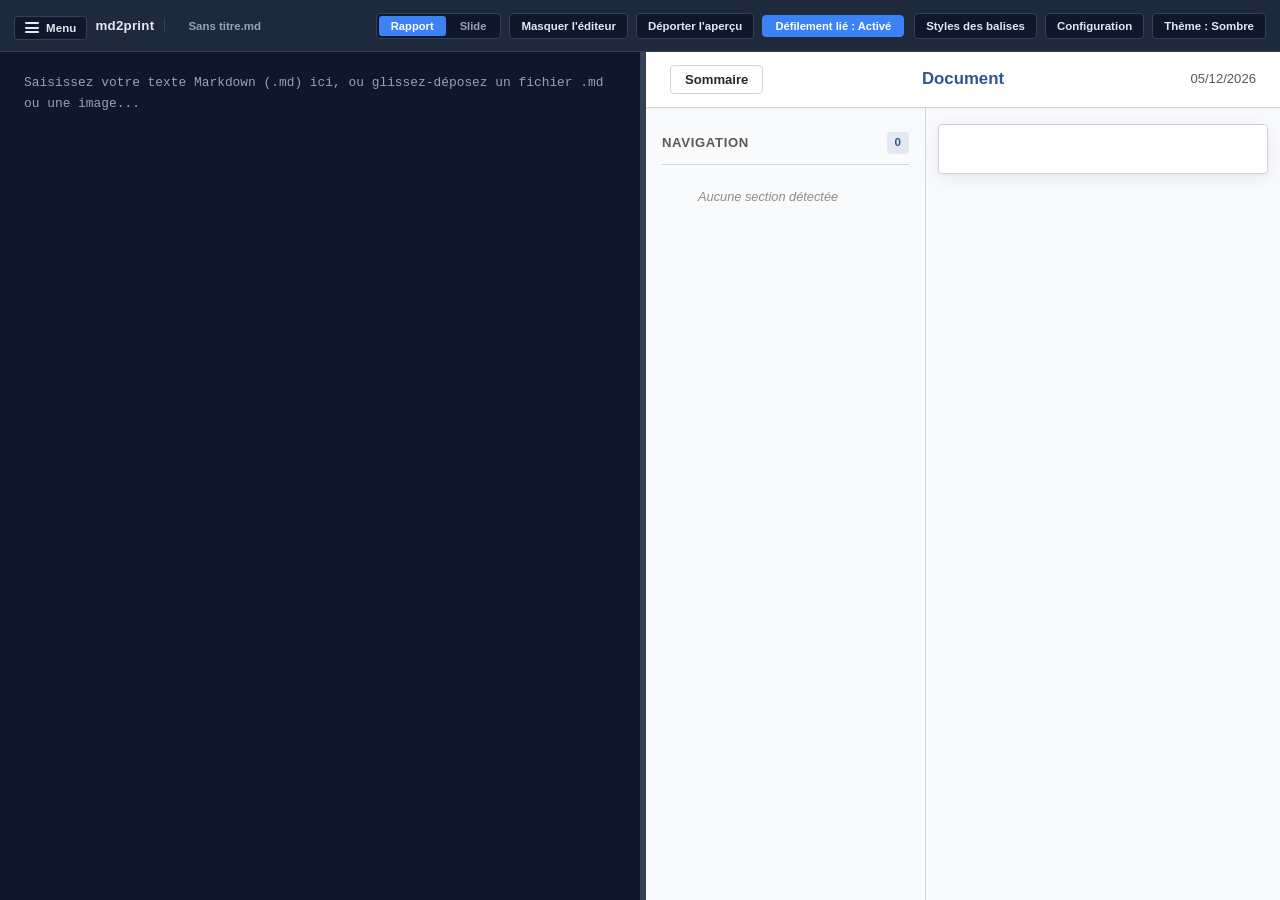
<file: index.html>
<!DOCTYPE html>
<html lang="fr" data-theme="dark">
<head>
  <meta charset="UTF-8">
  <meta name="viewport" content="width=device-width, initial-scale=1.0">
  <meta name="description" content="md2print — Éditeur Markdown et exportateur multi-formats (HTML autonome, DOCX, PPTX)">
  <title>md2print</title>
  <link rel="icon" href="favicon.ico" type="image/x-icon">
  <link rel="preconnect" href="https://fonts.googleapis.com">
  <link rel="preconnect" href="https://fonts.gstatic.com" crossorigin>
  <link href="https://fonts.googleapis.com/css2?family=Poppins:ital,wght@0,300;0,400;0,500;0,600;0,700;1,400;1,700&display=swap" rel="stylesheet">
  <link rel="stylesheet" href="css/styles.css">

  <!-- Bibliothèque Marked.js locale (Mermaid, Highlight.js, JSZip et docx sont chargés à la demande) -->
  <script defer fetchpriority="high" src="vendor/marked.min.js"></script>
</head>
<body>
  <div class="app-container">
    <!-- Barre de Menu Supérieure -->
    <header class="app-header">
      <!-- Zone Gauche : Menu Burger, Fichiers du dossier et Nom du fichier -->
      <div class="header-group header-left">
        <!-- Menu Burger -->
        <div class="dropdown burger-dropdown" id="dropdownBurger">
          <button type="button" class="btn burger-btn" id="btnToggleBurger" aria-label="Menu principal" title="Menu principal">
            <span class="burger-icon" aria-hidden="true">
              <span class="burger-line"></span>
              <span class="burger-line"></span>
              <span class="burger-line"></span>
            </span>
            <span class="burger-label">Menu</span>
          </button>
          <div class="dropdown-menu dropdown-menu-left burger-menu" id="burgerMenu">
            <button type="button" class="dropdown-item" id="btnNewFile">Nouveau</button>
            <button type="button" class="dropdown-item" id="btnOpenFile">Ouvrir fichier</button>
            <button type="button" class="dropdown-item" id="btnOpenFolder">Ouvrir dossier</button>
            <button type="button" class="dropdown-item" id="btnSaveFile">Sauvegarder</button>
            <div class="dropdown-divider"></div>
            <div class="dropdown-group-title">Exporter</div>
            <button type="button" class="dropdown-item dropdown-subitem" id="btnExportHtml">HTML (.html)</button>
            <button type="button" class="dropdown-item dropdown-subitem" id="btnExportDocx">Word (.docx)</button>
            <button type="button" class="dropdown-item dropdown-subitem" id="btnExportPptx">PowerPoint (.pptx)</button>
            <div class="dropdown-divider"></div>
            <button type="button" class="dropdown-item" id="btnResetConfig">Réinitialiser par défaut</button>
          </div>
        </div>

        <input type="file" id="fileInput" class="hidden-input" accept=".md,.markdown,.txt">
        <input type="file" id="folderInput" class="hidden-input" webkitdirectory multiple>

        <span class="app-brand">md2print</span>

        <select id="folderFileSelect" class="file-select" title="Fichiers Markdown du dossier" style="display: none;">
          <option value="">Aucun dossier chargé</option>
        </select>

        <span class="current-filename" id="currentFileName" title="Cliquer pour modifier le nom du fichier">Sans titre.md</span>
      </div>

      <!-- Zone Centrale : Sélecteur de Mode (Rapport / Slide), Masquage éditeur, Déport d'aperçu et Défilement synchronisé -->
      <div class="header-group header-center">
        <div class="view-switcher">
          <button type="button" class="view-btn active" data-view="report" id="btnViewReport">Rapport</button>
          <button type="button" class="view-btn" data-view="slide" id="btnViewSlide">Slide</button>
        </div>
        <button type="button" class="btn" id="btnToggleEditor" title="Masquer ou afficher l'éditeur Markdown (Raccourci : F9)">Masquer l'éditeur</button>
        <button type="button" class="btn" id="btnDetachPreview" aria-pressed="false" title="Déporter l'aperçu HTML dans une fenêtre externe indépendante">Déporter l'aperçu</button>
        <button type="button" class="btn" id="btnToggleSyncScroll" title="Activer ou désactiver le défilement lié entre l'éditeur et l'aperçu (Raccourci : F8)">Défilement lié : Activé</button>
      </div>

      <!-- Zone Droite : Configuration et Thème -->
      <div class="header-group header-right">
        <!-- Bouton direct d'accès à la page de paramétrage des styles -->
        <button type="button" class="btn" id="btnOpenStyleSettings" title="Personnaliser les polices, tailles et couleurs de chaque type de balise">Styles des balises</button>

        <!-- Menu déroulant Configuration -->
        <div class="dropdown" id="dropdownConfig">
          <button type="button" class="btn" id="btnToggleConfig">Configuration</button>
          <div class="dropdown-menu">
            <div class="dropdown-status" id="configStatusText">
              Modèle Word : par défaut<br>Modèle PPT : par défaut
            </div>
            <button type="button" class="dropdown-item" id="btnMenuOpenStyleSettings">Paramétrer les styles des balises</button>
            <button type="button" class="dropdown-item" id="btnLoadTemplateDocx">Charger modèle Word (.docx)</button>
            <button type="button" class="dropdown-item" id="btnLoadTemplatePptx">Charger modèle PowerPoint (.potx)</button>
            <button type="button" class="dropdown-item" id="btnLoadCustomCss">Charger CSS personnalisé (.css)</button>
            <button type="button" class="dropdown-item" id="btnResetConfigMenu">Réinitialiser par défaut</button>
          </div>
          <input type="file" id="templateDocxInput" class="hidden-input" accept=".docx,.dotx">
          <input type="file" id="templatePptxInput" class="hidden-input" accept=".potx">
          <input type="file" id="customCssInput" class="hidden-input" accept=".css">
        </div>

        <!-- Bouton de bascule de thème -->
        <button type="button" class="btn" id="btnToggleTheme">Thème : Sombre</button>
      </div>
    </header>

    <!-- Espace de Travail Split-View (Gauche : Éditeur / Droite : Aperçu) -->
    <main class="workspace" id="workspace">
      <section class="pane-editor" id="paneEditor">
        <div
          id="mdEditor"
          class="md-editor"
          contenteditable="true"
          role="textbox"
          aria-multiline="true"
          data-placeholder="Saisissez votre texte Markdown (.md) ici, ou glissez-déposez un fichier .md ou une image..."
          spellcheck="false"
        ></div>
      </section>

      <div class="pane-resizer" id="paneResizer" title="Glisser pour ajuster la largeur"></div>

      <section class="pane-preview" id="panePreview">
        <iframe id="previewIframe" class="preview-iframe" title="Aperçu du document formaté"></iframe>
      </section>
    </main>

    <!-- Page de Paramétrage des Styles de Balises (Hors-ligne, sans icône) -->
    <section class="style-config-page" id="pageStyleConfig" style="display: none;"></section>
  </div>

  <!-- Conteneur de Notifications Textuelles -->
  <div class="toast-container" id="toastContainer"></div>

  <!-- Contrôleur Principal ES6 -->
  <script type="module" src="js/app.js"></script>
</body>
</html>
</file>
<file: css/styles.css>
/**
 * styles.css — Feuille de style principale de l'application SPA md2print
 * Thèmes : Sombre (Bleu foncé et gris, par défaut) et Clair (Sépia)
 * Politique : Zéro émoji, zéro icône décorative, CSS simple et maintenable.
 */

:root,
[data-theme="dark"] {
  --bg-primary: #0f172a;
  --bg-secondary: #1e293b;
  --bg-elevated: #263349;
  --bg-hover: #334155;
  --border-color: #334155;
  --text-primary: #e2e8f0;
  --text-secondary: #94a3b8;
  --accent-color: #3b82f6;
  --accent-hover: #2563eb;
  --accent-text: #ffffff;
  --danger-color: #ef4444;
  --success-color: #10b981;
  --mermaid-editor-fg: #5eead4;
  --mermaid-editor-fence: #2dd4bf;
  --mermaid-editor-bg: rgba(45, 212, 191, 0.09);
  --mermaid-editor-border: #14b8a6;
  --html-cartouche-color: #f59e0b;
  --html-editor-fg: #fcd34d;
  --header-height: 52px;
  --font-sans: -apple-system, BlinkMacSystemFont, "Segoe UI", Roboto, Helvetica, Arial, sans-serif;
  --font-mono: Consolas, "JetBrains Mono", "Courier New", monospace;
  --radius-sm: 4px;
  --radius-md: 6px;
}

[data-theme="sepia"] {
  --bg-primary: #f4ecd8;
  --bg-secondary: #e8dec5;
  --bg-elevated: #efe6d0;
  --bg-hover: #dccfb2;
  --border-color: #cbbba0;
  --text-primary: #2c241b;
  --text-secondary: #6e5d4f;
  --accent-color: #8c5a2b;
  --accent-hover: #6e451f;
  --accent-text: #ffffff;
  --danger-color: #b91c1c;
  --success-color: #15803d;
  --mermaid-editor-fg: #0f766e;
  --mermaid-editor-fence: #0d9488;
  --mermaid-editor-bg: rgba(13, 148, 136, 0.11);
  --mermaid-editor-border: #0d9488;
  --html-cartouche-color: #d97706;
  --html-editor-fg: #92400e;
}

*,
*::before,
*::after {
  box-sizing: border-box;
  margin: 0;
  padding: 0;
}

html,
body {
  height: 100%;
  width: 100%;
  overflow: hidden;
  font-family: var(--font-sans);
  font-size: 14px;
  background-color: var(--bg-primary);
  color: var(--text-primary);
  -webkit-font-smoothing: antialiased;
}

.app-container {
  display: flex;
  flex-direction: column;
  height: 100vh;
  width: 100vw;
}

/* === Barre de Menu Supérieure === */
.app-header {
  height: var(--header-height);
  min-height: var(--header-height);
  background-color: var(--bg-secondary);
  border-bottom: 1px solid var(--border-color);
  display: flex;
  align-items: center;
  justify-content: space-between;
  padding: 0 14px;
  gap: 12px;
  z-index: 200;
}

.header-group {
  display: flex;
  align-items: center;
  gap: 8px;
}

.header-left {
  flex: 1;
  min-width: 0;
  overflow: visible;
}

.header-center {
  flex-shrink: 0;
}

.header-right {
  flex: 1;
  justify-content: flex-end;
  min-width: 0;
}

.app-brand {
  font-weight: 700;
  font-size: 0.95rem;
  letter-spacing: 0.02em;
  color: var(--text-primary);
  margin-right: 6px;
  padding-right: 10px;
  border-right: 1px solid var(--border-color);
  white-space: nowrap;
}

/* === Boutons & Contrôles du Menu === */
.btn {
  display: inline-flex;
  align-items: center;
  justify-content: center;
  padding: 6px 11px;
  font-family: inherit;
  font-size: 0.82rem;
  font-weight: 600;
  color: var(--text-primary);
  background-color: var(--bg-primary);
  border: 1px solid var(--border-color);
  border-radius: var(--radius-sm);
  cursor: pointer;
  white-space: nowrap;
  transition: background-color 0.15s ease, border-color 0.15s ease, color 0.15s ease;
}

.btn:hover:not(:disabled) {
  background-color: var(--bg-hover);
}

.btn:focus-visible {
  outline: 2px solid var(--accent-color);
  outline-offset: 1px;
}

.btn:disabled {
  opacity: 0.5;
  cursor: not-allowed;
}

.btn-primary {
  background-color: var(--accent-color);
  border-color: var(--accent-color);
  color: var(--accent-text);
}

.btn-primary:hover:not(:disabled) {
  background-color: var(--accent-hover);
  border-color: var(--accent-hover);
}

/* === Liste déroulante des fichiers du dossier === */
.file-select {
  height: 30px;
  max-width: 190px;
  padding: 0 8px;
  font-family: inherit;
  font-size: 0.82rem;
  color: var(--text-primary);
  background-color: var(--bg-primary);
  border: 1px solid var(--border-color);
  border-radius: var(--radius-sm);
  cursor: pointer;
}

.file-select:focus-visible {
  outline: 2px solid var(--accent-color);
}

/* === Affichage et renommage interactif du nom de fichier === */
.current-filename {
  font-size: 0.82rem;
  font-weight: 600;
  color: var(--text-secondary);
  padding: 3px 8px;
  border-radius: var(--radius-sm);
  white-space: nowrap;
  overflow: hidden;
  text-overflow: ellipsis;
  max-width: 240px;
  cursor: pointer;
  border: 1px solid transparent;
  transition: color 0.15s ease, background-color 0.15s ease, border-color 0.15s ease;
}

.current-filename:hover {
  color: var(--text-primary);
  background-color: var(--bg-hover);
  border-color: var(--border-color);
}

.current-filename.is-dirty {
  color: var(--text-primary);
}

/* === Sélecteur de Vue (Rapport / Slide) === */
.view-switcher {
  display: inline-flex;
  background-color: var(--bg-primary);
  border: 1px solid var(--border-color);
  border-radius: var(--radius-sm);
  padding: 2px;
  gap: 2px;
}

.view-btn {
  padding: 4px 12px;
  font-family: inherit;
  font-size: 0.8rem;
  font-weight: 600;
  color: var(--text-secondary);
  background: transparent;
  border: none;
  border-radius: 3px;
  cursor: pointer;
  transition: background-color 0.15s ease, color 0.15s ease;
}

.view-btn:hover {
  color: var(--text-primary);
}

.view-btn.active {
  background-color: var(--accent-color);
  color: var(--accent-text);
}

#btnToggleSyncScroll {
  font-size: 0.8rem;
  padding: 4px 12px;
  cursor: pointer;
  transition: background-color 0.15s ease, border-color 0.15s ease, opacity 0.15s ease;
}

#btnToggleSyncScroll.btn-inactive {
  opacity: 0.7;
  color: var(--text-secondary);
  border-style: dashed;
}

/* === Menus Déroulants (Burger, Configuration, Exporter) === */
.dropdown {
  position: relative;
  display: inline-block;
}

/* Menu Burger supérieur */
.burger-btn {
  display: inline-flex;
  align-items: center;
  gap: 7px;
  font-weight: 600;
  padding: 5px 10px;
}

.burger-icon {
  display: inline-flex;
  flex-direction: column;
  justify-content: space-between;
  width: 14px;
  height: 11px;
}

.burger-line {
  display: block;
  width: 100%;
  height: 2px;
  background-color: currentColor;
  border-radius: 1px;
}

.burger-label {
  font-size: 0.82rem;
  letter-spacing: 0.01em;
}

.dropdown-menu {
  position: absolute;
  top: calc(100% + 6px);
  right: 0;
  min-width: 230px;
  background-color: var(--bg-secondary);
  border: 1px solid var(--border-color);
  border-radius: var(--radius-md);
  padding: 6px;
  display: none;
  flex-direction: column;
  gap: 2px;
  z-index: 500;
  box-shadow: 0 8px 20px rgba(0, 0, 0, 0.25);
}

.dropdown-menu-left {
  left: 0;
  right: auto;
}

.dropdown-divider {
  height: 1px;
  background-color: var(--border-color);
  margin: 5px 0;
}

.dropdown-group-title {
  padding: 5px 10px 2px 10px;
  font-size: 0.72rem;
  font-weight: 700;
  text-transform: uppercase;
  letter-spacing: 0.05em;
  color: var(--text-secondary);
}

.dropdown-subitem {
  padding-left: 18px;
}

.dropdown.open .dropdown-menu {
  display: flex;
}

.dropdown-status {
  padding: 6px 10px;
  font-size: 0.75rem;
  color: var(--text-secondary);
  border-bottom: 1px solid var(--border-color);
  margin-bottom: 4px;
  line-height: 1.4;
}

.dropdown-item {
  width: 100%;
  text-align: left;
  padding: 7px 10px;
  font-family: inherit;
  font-size: 0.82rem;
  font-weight: 500;
  color: var(--text-primary);
  background: transparent;
  border: none;
  border-radius: var(--radius-sm);
  cursor: pointer;
  transition: background-color 0.15s ease;
}

.dropdown-item:hover {
  background-color: var(--bg-hover);
}

.hidden-input {
  display: none;
}

/* === Espace de Travail Principal (Split-View 50/50) === */
.workspace {
  display: flex;
  flex: 1;
  width: 100%;
  height: calc(100vh - var(--header-height));
  overflow: hidden;
  position: relative;
}


/* Masquage de l'éditeur Markdown (partie non WYSIWYG) */
.pane-editor.is-hidden {
  display: none !important;
}

.pane-resizer.is-hidden {
  display: none !important;
}

/* Aperçu HTML déporté dans une fenêtre indépendante : l'éditeur prend toute la largeur */
.workspace.is-preview-detached .pane-resizer,
.workspace.is-preview-detached .pane-preview {
  display: none;
}

.workspace.is-preview-detached .pane-editor {
  width: 100%;
  max-width: 100%;
  flex: 1 1 100%;
}

.btn-active {
  background-color: var(--accent-color) !important;
  border-color: var(--accent-color) !important;
  color: var(--accent-text) !important;
}

/* Animation flash d'atterrissage sur le titre dans l'éditeur */
@keyframes headingFlash {
  0% {
    background-color: rgba(59, 130, 246, 0.35);
  }
  100% {
    background-color: transparent;
  }
}

.heading-jump-highlight {
  animation: headingFlash 1.2s ease-out;
  border-radius: var(--radius-sm);
}

.pane-editor {
  width: var(--editor-width, 50%);
  min-width: 20%;
  max-width: 80%;
  height: 100%;
  display: flex;
  flex-direction: column;
  background-color: var(--bg-primary);
  position: relative;
  overflow: hidden;
}

.md-editor {
  flex: 1;
  width: 100%;
  height: 100%;
  border: none;
  outline: none;
  padding: 20px 24px;
  font-family: var(--font-mono);
  font-size: 0.92rem;
  line-height: 1.65;
  color: var(--text-primary);
  background-color: var(--bg-primary);
  overflow-y: auto;
  overflow-x: auto;
  white-space: break-spaces;
  word-break: break-word;
  tab-size: 4;
  -moz-tab-size: 4;
}

.md-editor:empty::before {
  content: attr(data-placeholder);
  color: var(--text-secondary);
  pointer-events: none;
}

.md-editor.drag-active {
  outline: 2px dashed var(--accent-color);
  outline-offset: -6px;
  background-color: var(--bg-elevated);
}

/* === Objet Graphique Cartouche [image] (Hauteur 2 lignes) === */
.image-cartouche {
  display: inline-flex;
  align-items: center;
  justify-content: center;
  height: calc(2 * 1.65em);
  min-width: 110px;
  padding: 0 18px;
  margin: 4px 2px;
  background-color: var(--bg-secondary);
  border: 1px solid var(--border-color);
  border-left: 4px solid var(--accent-color);
  border-radius: var(--radius-sm);
  color: var(--text-primary);
  font-family: var(--font-sans);
  font-size: 0.85rem;
  font-weight: 700;
  letter-spacing: 0.03em;
  vertical-align: middle;
  user-select: none;
  -webkit-user-select: none;
  cursor: grab;
  transition: background-color 0.15s ease, border-color 0.15s ease, box-shadow 0.15s ease, opacity 0.15s ease;
}

.image-cartouche:hover {
  background-color: var(--bg-hover);
  border-color: var(--accent-color);
}

.image-cartouche:active {
  cursor: grabbing;
}

.image-cartouche.is-dragging {
  opacity: 0.45;
  outline: 2px dashed var(--accent-color);
  outline-offset: 2px;
}

.image-cartouche.is-selected {
  background-color: var(--accent-color);
  border-color: var(--accent-hover);
  color: var(--accent-text);
  box-shadow: 0 0 0 2px var(--accent-color);
}

/* === Objet Graphique Cartouche [mermaid] (Pliable / Dépliable) === */
.mermaid-cartouche {
  background-color: var(--bg-secondary);
  border: 1px solid var(--border-color);
  border-left: 4px solid var(--success-color);
  border-radius: var(--radius-sm);
  color: var(--text-primary);
  font-family: var(--font-sans);
  font-size: 0.85rem;
  font-weight: 700;
  vertical-align: middle;
  transition: background-color 0.15s ease, border-color 0.15s ease, box-shadow 0.15s ease, opacity 0.15s ease;
}

.mermaid-cartouche.is-collapsed {
  display: inline-flex;
  align-items: center;
  justify-content: center;
  height: calc(2 * 1.65em);
  min-width: 130px;
  padding: 0 14px;
  margin: 4px 2px;
  cursor: grab;
  user-select: none;
  -webkit-user-select: none;
}

.mermaid-cartouche.is-collapsed:active {
  cursor: grabbing;
}

.mermaid-cartouche.is-expanded {
  display: flex;
  flex-direction: column;
  align-items: stretch;
  width: calc(100% - 8px);
  max-width: 820px;
  padding: 10px 14px 14px;
  margin: 8px 0;
  cursor: default;
  user-select: text;
  -webkit-user-select: text;
}

.mermaid-cartouche:hover {
  background-color: var(--bg-hover);
  border-color: var(--success-color);
}

.mermaid-cartouche.is-dragging {
  opacity: 0.45;
  outline: 2px dashed var(--success-color);
  outline-offset: 2px;
}

.mermaid-cartouche.is-selected {
  border-color: var(--success-color);
  box-shadow: 0 0 0 2px var(--success-color);
}

.mermaid-cartouche-header {
  display: flex;
  align-items: center;
  justify-content: space-between;
  gap: 10px;
  cursor: grab;
  user-select: none;
  -webkit-user-select: none;
  width: 100%;
}

.mermaid-cartouche-header:active {
  cursor: grabbing;
}

.mermaid-cartouche-label {
  color: var(--success-color);
  font-weight: 700;
  letter-spacing: 0.04em;
}

.mermaid-cartouche-toggle {
  background: transparent;
  border: none;
  color: var(--text-secondary);
  font-size: 0.8rem;
  line-height: 1;
  padding: 4px 6px;
  border-radius: 3px;
  cursor: pointer;
  display: inline-flex;
  align-items: center;
  justify-content: center;
  transition: background 0.15s ease, color 0.15s ease;
}

.mermaid-cartouche-toggle:hover {
  background-color: rgba(255, 255, 255, 0.1);
  color: var(--text-primary);
}

.mermaid-cartouche-body {
  display: none;
  width: 100%;
  margin-top: 10px;
}

.mermaid-cartouche.is-expanded .mermaid-cartouche-body {
  display: block;
}

.mermaid-code-textarea {
  width: 100%;
  box-sizing: border-box;
  min-height: 120px;
  max-height: 500px;
  padding: 10px 12px;
  font-family: var(--font-mono);
  font-size: 0.88rem;
  line-height: 1.5;
  color: var(--mermaid-editor-fg);
  background-color: var(--bg-primary);
  border: 1px solid var(--border-color);
  border-radius: var(--radius-sm);
  outline: none;
  resize: vertical;
  tab-size: 4;
  white-space: pre;
  overflow-x: auto;
  user-select: text;
  -webkit-user-select: text;
}

.mermaid-code-textarea:focus {
  border-color: var(--success-color);
  box-shadow: 0 0 0 1px var(--success-color);
}

/* === Objet Graphique Cartouche [html] (Pliable / Dépliable / Déplaçable) === */
.html-cartouche {
  background-color: var(--bg-secondary);
  border: 1px solid var(--border-color);
  border-left: 4px solid var(--html-cartouche-color);
  border-radius: var(--radius-sm);
  color: var(--text-primary);
  font-family: var(--font-sans);
  font-size: 0.85rem;
  font-weight: 700;
  vertical-align: middle;
  transition: background-color 0.15s ease, border-color 0.15s ease, box-shadow 0.15s ease, opacity 0.15s ease;
}

.html-cartouche.is-collapsed {
  display: inline-flex;
  align-items: center;
  justify-content: center;
  height: calc(2 * 1.65em);
  min-width: 110px;
  padding: 0 14px;
  margin: 4px 2px;
  cursor: grab;
  user-select: none;
  -webkit-user-select: none;
}

.html-cartouche.is-collapsed:active {
  cursor: grabbing;
}

.html-cartouche.is-expanded {
  display: flex;
  flex-direction: column;
  align-items: stretch;
  width: calc(100% - 8px);
  max-width: 820px;
  padding: 10px 14px 14px;
  margin: 8px 0;
  cursor: default;
  user-select: text;
  -webkit-user-select: text;
}

.html-cartouche:hover {
  background-color: var(--bg-hover);
  border-color: var(--html-cartouche-color);
}

.html-cartouche.is-dragging {
  opacity: 0.45;
  outline: 2px dashed var(--html-cartouche-color);
  outline-offset: 2px;
}

.html-cartouche.is-selected {
  border-color: var(--html-cartouche-color);
  box-shadow: 0 0 0 2px var(--html-cartouche-color);
}

.html-cartouche-header {
  display: flex;
  align-items: center;
  justify-content: space-between;
  gap: 10px;
  cursor: grab;
  user-select: none;
  -webkit-user-select: none;
  width: 100%;
}

.html-cartouche-header:active {
  cursor: grabbing;
}

.html-cartouche-label {
  color: var(--html-cartouche-color);
  font-weight: 700;
  letter-spacing: 0.04em;
}

.html-cartouche-toggle {
  background: transparent;
  border: none;
  color: var(--text-secondary);
  font-size: 0.8rem;
  line-height: 1;
  padding: 4px 6px;
  border-radius: 3px;
  cursor: pointer;
  display: inline-flex;
  align-items: center;
  justify-content: center;
  transition: background 0.15s ease, color 0.15s ease;
}

.html-cartouche-toggle:hover {
  background-color: rgba(255, 255, 255, 0.1);
  color: var(--text-primary);
}

.html-cartouche-body {
  display: none;
  width: 100%;
  margin-top: 10px;
}

.html-cartouche.is-expanded .html-cartouche-body {
  display: block;
}

.html-code-textarea {
  width: 100%;
  box-sizing: border-box;
  min-height: 120px;
  max-height: 500px;
  padding: 10px 12px;
  font-family: var(--font-mono);
  font-size: 0.88rem;
  line-height: 1.5;
  color: var(--html-editor-fg);
  background-color: var(--bg-primary);
  border: 1px solid var(--border-color);
  border-radius: var(--radius-sm);
  outline: none;
  resize: vertical;
  tab-size: 2;
  white-space: pre;
  overflow-x: auto;
  user-select: text;
  -webkit-user-select: text;
}

.html-code-textarea:focus {
  border-color: var(--html-cartouche-color);
  box-shadow: 0 0 0 1px var(--html-cartouche-color);
}

/* === Formatage des Balises Titres (# à #####) dans l'Éditeur Markdown === */
.md-heading-line {
  font-weight: 700;
  color: var(--text-primary);
}

.md-h1 {
  font-size: 1.75rem;
  line-height: 1.35;
}

.md-h2 {
  font-size: 1.45rem;
  line-height: 1.4;
}

.md-h3 {
  font-size: 1.25rem;
  line-height: 1.45;
}

.md-h4 {
  font-size: 1.1rem;
  line-height: 1.5;
}

.md-h5 {
  font-size: 1rem;
  line-height: 1.55;
}

/* === Formatage Inline (Gras, Souligné, Italique, Barré, Code, Liens) dans l'Éditeur Markdown === */
.md-bold {
  font-weight: 700;
}

.md-underline {
  text-decoration: underline;
  text-underline-offset: 2px;
}

.md-italic {
  font-style: italic;
}

.md-strike {
  text-decoration: line-through;
  color: var(--text-secondary);
}

.md-inline-code {
  background-color: var(--bg-secondary);
  color: var(--accent-color);
  border-radius: 3px;
  box-shadow: inset 0 0 0 1px var(--border-color);
}

.md-link-bracket {
  color: var(--text-secondary);
}

.md-link-label {
  color: var(--accent-color);
  font-weight: 600;
  text-decoration: underline;
  text-underline-offset: 2px;
}

.md-link-url {
  color: var(--text-secondary);
  opacity: 0.85;
}

/* === Formatage des Blocs de Code (``` ... ```), Schémas Mermaid (```mermaid), Citations (> ...) et Séparateurs (---) === */
.md-codeblock-fence {
  background-color: var(--bg-secondary);
  color: var(--accent-color);
  font-weight: 700;
  border-left: 3px solid var(--accent-color);
  padding-left: 1ch;
  padding-right: 1ch;
}

.md-codeblock-line {
  background-color: var(--bg-secondary);
  color: var(--text-primary);
  border-left: 3px solid var(--accent-color);
  padding-left: 1ch;
  padding-right: 1ch;
}

.md-mermaid-fence {
  background-color: var(--mermaid-editor-bg);
  color: var(--mermaid-editor-fence);
  font-weight: 700;
  border-left: 3px solid var(--mermaid-editor-border);
  padding-left: 1ch;
  padding-right: 1ch;
}

.md-mermaid-line {
  background-color: var(--mermaid-editor-bg);
  color: var(--mermaid-editor-fg);
  border-left: 3px solid var(--mermaid-editor-border);
  padding-left: 1ch;
  padding-right: 1ch;
}

.md-quote-line {
  border-left: 3px solid var(--accent-color);
  color: var(--text-secondary);
  font-style: italic;
  -webkit-box-decoration-break: clone;
  box-decoration-break: clone;
}

/* === Formatage des Alertes / Callouts (> [!NOTE], > [!TIP], etc.) dans l'Éditeur === */
.md-quote-line.md-callout-header {
  font-weight: 700;
  letter-spacing: 0.04em;
}

.md-quote-line.md-callout-note,
.md-quote-line.md-callout-info {
  border-left-color: #38bdf8;
  color: #7dd3fc;
}

.md-quote-line.md-callout-tip,
.md-quote-line.md-callout-astuce,
.md-quote-line.md-callout-success {
  border-left-color: #4ade80;
  color: #86efac;
}

.md-quote-line.md-callout-important {
  border-left-color: #a78bfa;
  color: #c4b5fd;
}

.md-quote-line.md-callout-warning,
.md-quote-line.md-callout-avertissement,
.md-quote-line.md-callout-warn {
  border-left-color: #fbbf24;
  color: #fde68a;
}

.md-quote-line.md-callout-danger,
.md-quote-line.md-callout-caution,
.md-quote-line.md-callout-attention,
.md-quote-line.md-callout-critique {
  border-left-color: #f87171;
  color: #fca5a5;
}

/* Thème Sépia pour les Callouts dans l'Éditeur */
[data-theme="sepia"] .md-quote-line.md-callout-note,
[data-theme="sepia"] .md-quote-line.md-callout-info {
  border-left-color: #0284c7;
  color: #0369a1;
}

[data-theme="sepia"] .md-quote-line.md-callout-tip,
[data-theme="sepia"] .md-quote-line.md-callout-astuce,
[data-theme="sepia"] .md-quote-line.md-callout-success {
  border-left-color: #16a34a;
  color: #15803d;
}

[data-theme="sepia"] .md-quote-line.md-callout-important {
  border-left-color: #7c3aed;
  color: #6d28d9;
}

[data-theme="sepia"] .md-quote-line.md-callout-warning,
[data-theme="sepia"] .md-quote-line.md-callout-avertissement,
[data-theme="sepia"] .md-quote-line.md-callout-warn {
  border-left-color: #d97706;
  color: #b45309;
}

[data-theme="sepia"] .md-quote-line.md-callout-danger,
[data-theme="sepia"] .md-quote-line.md-callout-caution,
[data-theme="sepia"] .md-quote-line.md-callout-attention,
[data-theme="sepia"] .md-quote-line.md-callout-critique {
  border-left-color: #dc2626;
  color: #b91c1c;
}

/* === Formatage des Badges Inline ([badge:type:texte]) dans l'Éditeur === */
.md-badge {
  display: inline;
  font-weight: 600;
  padding: 0 4px;
  border-radius: 4px;
  border: 1px solid var(--border-color);
  background: var(--bg-secondary);
}

.md-badge-info,
.md-badge-note {
  border-color: rgba(56, 189, 248, 0.45);
  background: rgba(56, 189, 248, 0.12);
  color: #7dd3fc;
}

.md-badge-success,
.md-badge-tip,
.md-badge-astuce {
  border-color: rgba(74, 222, 128, 0.45);
  background: rgba(74, 222, 128, 0.12);
  color: #86efac;
}

.md-badge-warning,
.md-badge-warn,
.md-badge-avertissement {
  border-color: rgba(251, 191, 36, 0.45);
  background: rgba(251, 191, 36, 0.14);
  color: #fde68a;
}

.md-badge-danger,
.md-badge-caution,
.md-badge-attention {
  border-color: rgba(248, 113, 113, 0.45);
  background: rgba(248, 113, 113, 0.12);
  color: #fca5a5;
}

.md-badge-important {
  border-color: rgba(167, 139, 250, 0.45);
  background: rgba(167, 139, 250, 0.12);
  color: #c4b5fd;
}

.md-badge-neutral {
  border-color: var(--border-color);
  background: var(--bg-secondary);
  color: var(--text-secondary);
}

/* Thème Sépia pour les Badges */
[data-theme="sepia"] .md-badge-info,
[data-theme="sepia"] .md-badge-note {
  border-color: rgba(2, 132, 199, 0.4);
  background: rgba(2, 132, 199, 0.1);
  color: #0369a1;
}

[data-theme="sepia"] .md-badge-success,
[data-theme="sepia"] .md-badge-tip,
[data-theme="sepia"] .md-badge-astuce {
  border-color: rgba(22, 163, 74, 0.4);
  background: rgba(22, 163, 74, 0.1);
  color: #15803d;
}

[data-theme="sepia"] .md-badge-warning,
[data-theme="sepia"] .md-badge-warn,
[data-theme="sepia"] .md-badge-avertissement {
  border-color: rgba(217, 119, 6, 0.45);
  background: rgba(217, 119, 6, 0.12);
  color: #b45309;
}

[data-theme="sepia"] .md-badge-danger,
[data-theme="sepia"] .md-badge-caution,
[data-theme="sepia"] .md-badge-attention {
  border-color: rgba(220, 38, 38, 0.4);
  background: rgba(220, 38, 38, 0.1);
  color: #b91c1c;
}

[data-theme="sepia"] .md-badge-important {
  border-color: rgba(124, 58, 237, 0.4);
  background: rgba(124, 58, 237, 0.1);
  color: #6d28d9;
}

/* === Formatage des Cartouches Métriques / Chiffres ([chiffre:valeur:libellé]) dans l'Éditeur === */
.md-metric {
  display: inline;
  font-weight: 700;
  padding: 0 5px;
  border-radius: 4px;
  border: 1px solid var(--border-color);
  background: var(--bg-secondary);
  color: var(--accent-color);
}

.md-metric.metric-card-success {
  border-color: rgba(74, 222, 128, 0.45);
  background: rgba(74, 222, 128, 0.12);
  color: #86efac;
}

.md-metric.metric-card-danger {
  border-color: rgba(248, 113, 113, 0.45);
  background: rgba(248, 113, 113, 0.12);
  color: #fca5a5;
}

.md-metric.metric-card-warning {
  border-color: rgba(251, 191, 36, 0.45);
  background: rgba(251, 191, 36, 0.14);
  color: #fde68a;
}

.md-metric.metric-card-important {
  border-color: rgba(167, 139, 250, 0.45);
  background: rgba(167, 139, 250, 0.12);
  color: #c4b5fd;
}

.md-metric.metric-card-info,
.md-metric.metric-card-default {
  border-color: rgba(56, 189, 248, 0.45);
  background: rgba(56, 189, 248, 0.12);
  color: #7dd3fc;
}

/* Thème Sépia pour les métriques dans l'éditeur */
[data-theme="sepia"] .md-metric {
  background: var(--bg-secondary);
  color: var(--accent-color);
}

[data-theme="sepia"] .md-metric.metric-card-success {
  border-color: rgba(22, 163, 74, 0.4);
  background: rgba(22, 163, 74, 0.1);
  color: #15803d;
}

[data-theme="sepia"] .md-metric.metric-card-danger {
  border-color: rgba(220, 38, 38, 0.4);
  background: rgba(220, 38, 38, 0.1);
  color: #b91c1c;
}

[data-theme="sepia"] .md-metric.metric-card-warning {
  border-color: rgba(217, 119, 6, 0.45);
  background: rgba(217, 119, 6, 0.12);
  color: #b45309;
}

[data-theme="sepia"] .md-metric.metric-card-important {
  border-color: rgba(124, 58, 237, 0.4);
  background: rgba(124, 58, 237, 0.1);
  color: #6d28d9;
}

[data-theme="sepia"] .md-metric.metric-card-info,
[data-theme="sepia"] .md-metric.metric-card-default {
  border-color: rgba(2, 132, 199, 0.4);
  background: rgba(2, 132, 199, 0.1);
  color: #0369a1;
}

.md-hr-line {
  display: inline-block;
  width: 100%;
  color: var(--accent-color);
  font-weight: 700;
  border-bottom: 2px solid var(--border-color);
  line-height: 1.25;
}

/* === Formatage des Listes (- *, 1.) et Listes de Tâches (- [ ], - [x]) === */
.md-list-line {
  padding-left: 5ch;
  -webkit-box-decoration-break: clone;
  box-decoration-break: clone;
}

.md-task-box {
  font-weight: 700;
  color: var(--accent-color);
  background-color: var(--bg-secondary);
  border-radius: 3px;
  box-shadow: inset 0 0 0 1px var(--border-color);
}

.md-task-checked .md-task-box {
  color: var(--success-color);
}

.md-task-checked .md-task-text {
  text-decoration: line-through;
  color: var(--text-secondary);
}

/* === Alignement Visuel Automatique des Colonnes de Tableaux dans l'Éditeur Markdown === */
.md-table-line {
  white-space: pre;
}

.md-table-prefix {
  display: inline-block;
  vertical-align: top;
}

.md-table-cell {
  display: inline-block;
  vertical-align: top;
  max-width: 60ch;
  white-space: break-spaces;
  overflow-wrap: break-word;
  word-break: break-word;
}

.md-table-pipe {
  display: inline-block;
  vertical-align: top;
  color: var(--accent-color);
  font-weight: 700;
}

/* === Barre Centrale de Redimensionnement === */
.pane-resizer {
  width: 6px;
  min-width: 6px;
  height: 100%;
  background-color: var(--border-color);
  cursor: col-resize;
  transition: background-color 0.15s ease;
  z-index: 50;
}

.pane-resizer:hover,
.pane-resizer.is-resizing {
  background-color: var(--accent-color);
}

/* === Moitié Droite : Aperçu Iframe === */
.pane-preview {
  flex: 1;
  min-width: 20%;
  height: 100%;
  display: flex;
  flex-direction: column;
  background-color: #ffffff;
}

.preview-iframe {
  width: 100%;
  height: 100%;
  border: none;
  background-color: #ffffff;
}

body.resizing-active .preview-iframe,
body.resizing-active .style-settings-iframe {
  pointer-events: none;
}

/* === Notifications Toast Textuelles (Sans icône ni émoji) === */
.toast-container {
  position: fixed;
  bottom: 18px;
  right: 18px;
  display: flex;
  flex-direction: column;
  gap: 8px;
  z-index: 1000;
}

.toast {
  padding: 10px 16px;
  background-color: var(--bg-secondary);
  color: var(--text-primary);
  border: 1px solid var(--border-color);
  border-left: 4px solid var(--accent-color);
  border-radius: var(--radius-sm);
  font-size: 0.82rem;
  font-weight: 500;
  box-shadow: 0 6px 16px rgba(0, 0, 0, 0.25);
  transition: opacity 0.2s ease, transform 0.2s ease;
}

.toast--error {
  border-left-color: var(--danger-color);
}

.toast--success {
  border-left-color: var(--success-color);
}

/* ==========================================================================
   PAGE DE PARAMÉTRAGE DES STYLES ET DES BALISES (100 % HORS-LIGNE, SANS ICÔNE)
   ========================================================================== */
.style-config-page {
  display: flex;
  flex-direction: column;
  flex: 1;
  width: 100%;
  height: calc(100vh - var(--header-height));
  background-color: var(--bg-primary);
  color: var(--text-primary);
  overflow: hidden;
  position: relative;
  z-index: 100;
}

.style-config-wrapper {
  display: flex;
  flex-direction: column;
  width: 100%;
  height: 100%;
}

.style-config-toolbar {
  height: 52px;
  min-height: 52px;
  background-color: var(--bg-secondary);
  border-bottom: 1px solid var(--border-color);
  display: flex;
  align-items: center;
  justify-content: space-between;
  padding: 0 16px;
  gap: 16px;
}

.style-config-title-group {
  display: flex;
  align-items: center;
  gap: 16px;
}

.style-config-title {
  font-size: 1rem;
  font-weight: 700;
  color: var(--text-primary);
  white-space: nowrap;
}

.style-config-mode-tabs {
  display: flex;
  align-items: center;
  gap: 4px;
  background-color: var(--bg-primary);
  padding: 3px;
  border-radius: var(--radius-md);
  border: 1px solid var(--border-color);
}

.tab-btn {
  background: transparent;
  border: none;
  color: var(--text-secondary);
  padding: 5px 12px;
  border-radius: var(--radius-sm);
  font-size: 0.82rem;
  font-weight: 600;
  cursor: pointer;
  transition: all 0.15s ease;
}

.tab-btn:hover {
  color: var(--text-primary);
}

.tab-btn.active {
  background-color: var(--accent-color);
  color: var(--accent-text);
}

.style-config-actions {
  display: flex;
  align-items: center;
  gap: 8px;
}

.style-config-body {
  display: flex;
  flex: 1;
  height: calc(100% - 52px);
  overflow: hidden;
}

.style-config-form-pane {
  flex: 0 0 52%;
  width: 52%;
  min-width: 380px;
  max-width: 80%;
  height: 100%;
  box-sizing: border-box;
  overflow-y: auto;
  overflow-x: hidden;
  padding: 16px 20px;
  display: flex;
  flex-direction: column;
  gap: 16px;
  background-color: var(--bg-primary);
  scrollbar-width: thin;
  scrollbar-color: var(--accent-color) var(--bg-secondary);
}

.style-config-form-pane::-webkit-scrollbar {
  width: 10px;
}

.style-config-form-pane::-webkit-scrollbar-track {
  background: var(--bg-secondary);
  border-radius: 5px;
}

.style-config-form-pane::-webkit-scrollbar-thumb {
  background: var(--accent-color);
  border-radius: 5px;
  border: 2px solid var(--bg-secondary);
}

.style-config-form-pane::-webkit-scrollbar-thumb:hover {
  background: var(--accent-hover);
}

/* Slider / Séparateur vertical redimensionnable */
.style-config-resizer {
  width: 6px;
  min-width: 6px;
  height: 100%;
  background-color: var(--border-color);
  cursor: col-resize;
  transition: background-color 0.15s ease;
  z-index: 20;
}

.style-config-resizer:hover,
.style-config-resizer.is-resizing {
  background-color: var(--accent-color);
}

.config-card {
  flex-shrink: 0;
  background-color: var(--bg-secondary);
  border: 1px solid var(--border-color);
  border-radius: var(--radius-md);
  overflow: hidden;
}

.config-card-header {
  padding: 9px 14px;
  background-color: var(--bg-elevated);
  border-bottom: 1px solid var(--border-color);
  font-weight: 700;
  font-size: 0.85rem;
  color: var(--text-primary);
  text-transform: uppercase;
  letter-spacing: 0.04em;
}

.config-card-content {
  padding: 12px 14px;
  display: flex;
  flex-direction: column;
  gap: 10px;
}

.config-row {
  display: flex;
  flex-direction: column;
  gap: 6px;
  padding-bottom: 8px;
  border-bottom: 1px solid rgba(255, 255, 255, 0.05);
}

.config-row:last-child {
  padding-bottom: 0;
  border-bottom: none;
}

.config-label-col {
  display: flex;
  align-items: center;
  justify-content: space-between;
}

.config-tag-label {
  font-weight: 600;
  font-size: 0.85rem;
  color: var(--text-primary);
}

.config-inputs-col {
  display: flex;
  flex-wrap: wrap;
  align-items: center;
  gap: 10px;
}

.input-inline-group {
  display: flex;
  align-items: center;
  gap: 5px;
}

.input-sublabel {
  font-size: 0.76rem;
  color: var(--text-secondary);
  white-space: nowrap;
}

.color-picker-input {
  width: 28px;
  height: 26px;
  padding: 0;
  border: 1px solid var(--border-color);
  border-radius: var(--radius-sm);
  background: transparent;
  cursor: pointer;
}

.color-hex-input {
  width: 72px;
  height: 26px;
  padding: 2px 5px;
  font-family: var(--font-mono);
  font-size: 0.8rem;
  background-color: var(--bg-primary);
  border: 1px solid var(--border-color);
  border-radius: var(--radius-sm);
  color: var(--text-primary);
  text-transform: uppercase;
}

.size-input {
  width: 72px;
  height: 26px;
  padding: 2px 5px;
  font-family: var(--font-mono);
  font-size: 0.8rem;
  background-color: var(--bg-primary);
  border: 1px solid var(--border-color);
  border-radius: var(--radius-sm);
  color: var(--text-primary);
}

.font-select {
  height: 26px;
  padding: 2px 6px;
  font-size: 0.8rem;
  background-color: var(--bg-primary);
  border: 1px solid var(--border-color);
  border-radius: var(--radius-sm);
  color: var(--text-primary);
}

.checkbox-inline-row {
  display: flex;
  align-items: center;
  gap: 10px;
}

.checkbox-inline-label {
  display: inline-flex;
  align-items: center;
  gap: 4px;
  font-size: 0.76rem;
  color: var(--text-primary);
  cursor: pointer;
  user-select: none;
}

.config-checkbox {
  width: 14px;
  height: 14px;
  cursor: pointer;
  accent-color: var(--color-primary);
  margin: 0;
}

.file-picker-group {
  display: inline-flex;
  align-items: center;
  gap: 6px;
}

.btn-sm {
  padding: 2px 8px;
  font-size: 0.76rem;
  height: 26px;
  line-height: 1.2;
}

.file-name-indicator {
  font-size: 0.76rem;
  color: var(--text-muted);
  font-style: italic;
  max-width: 160px;
  overflow: hidden;
  text-overflow: ellipsis;
  white-space: nowrap;
  display: inline-block;
}

.range-slider {
  width: 100px;
  height: 18px;
  cursor: pointer;
  accent-color: var(--color-primary);
}

.slide-bg-section,
.slide-borders-section {
  display: flex;
  flex-direction: column;
  gap: 10px;
}

.style-config-preview-pane {
  flex: 1;
  height: 100%;
  display: flex;
  flex-direction: column;
  background-color: var(--bg-elevated);
}

.preview-header-bar {
  height: 38px;
  padding: 0 16px;
  background-color: var(--bg-secondary);
  border-bottom: 1px solid var(--border-color);
  display: flex;
  align-items: center;
  justify-content: space-between;
  font-weight: 600;
  font-size: 0.82rem;
  color: var(--text-secondary);
}

.preview-header-badge {
  font-size: 0.72rem;
  padding: 2px 8px;
  background: rgba(59, 130, 246, 0.15);
  color: var(--accent-color);
  border-radius: 9999px;
  font-weight: 700;
}

.preview-canvas-container {
  flex: 1;
  height: calc(100% - 38px);
  overflow: hidden;
  background: #ffffff;
}

.style-settings-iframe {
  width: 100%;
  height: 100%;
  border: none;
  background: #ffffff;
}


/* ==========================================================================
   FRISE CHRONOLOGIQUE HORIZONTALE / TIMELINE DE PROCESSUS ([frise] ... [/frise])
   ========================================================================== */
.process-timeline-wrapper {
  width: 100%;
  margin: 18px 0;
  box-sizing: border-box;
  overflow: visible;
}

.process-timeline {
  display: flex;
  position: relative;
  width: 100%;
  box-sizing: border-box;
  align-items: flex-start;
  justify-content: space-between;
}

/* Ligne continue d'arrière-plan reliant le centre du 1er jalon au centre du dernier jalon */
.process-timeline::before {
  content: '';
  position: absolute;
  top: calc((var(--timeline-node-size, 57px) - 3px) / 2);
  left: calc(50% / var(--timeline-steps, 5));
  right: calc(50% / var(--timeline-steps, 5));
  height: 3px;
  background-color: var(--border-color, #cbd5e1);
  z-index: 1;
}

.timeline-step {
  flex: 1 1 0%;
  min-width: 0;
  display: flex;
  flex-direction: column;
  align-items: center;
  position: relative;
  z-index: 2;
  padding: 0 8px;
  box-sizing: border-box;
}

.timeline-node-wrapper {
  display: flex;
  align-items: center;
  justify-content: center;
  width: 100%;
  height: var(--timeline-node-size, 57px);
  margin-bottom: 12px;
  position: relative;
}

.timeline-node {
  width: var(--timeline-node-size, 57px);
  height: var(--timeline-node-size, 57px);
  min-width: var(--timeline-node-size, 57px);
  min-height: var(--timeline-node-size, 57px);
  border-radius: 50%;
  display: flex;
  align-items: center;
  justify-content: center;
  color: #ffffff;
  font-family: inherit;
  font-weight: 700;
  font-size: var(--timeline-node-font-size, 0.88rem);
  letter-spacing: -0.01em;
  text-align: center;
  background-color: #0E2841;
  box-shadow: 0 2px 6px rgba(0, 0, 0, 0.16);
  z-index: 2;
  user-select: none;
}

/* Variantes sémantiques de couleurs */
.timeline-node-primary,
.timeline-node-dark {
  background-color: #0E2841;
}

.timeline-node-danger,
.timeline-node-red {
  background-color: #C41718;
}

.timeline-node-warning,
.timeline-node-orange {
  background-color: #E97132;
}

.timeline-node-success,
.timeline-node-green {
  background-color: #196B24;
}

.timeline-node-info,
.timeline-node-blue {
  background-color: #156082;
}

.timeline-node-purple,
.timeline-node-violet {
  background-color: #A02B93;
}

.timeline-node-muted,
.timeline-node-gray {
  background-color: #64748b;
}

.timeline-content {
  display: flex;
  flex-direction: column;
  align-items: center;
  text-align: center;
  width: 100%;
}

.timeline-title {
  font-family: inherit;
  font-weight: 700;
  font-size: var(--timeline-title-font-size, 0.95rem);
  line-height: 1.25;
  color: var(--text-primary, #0E2841);
  margin-bottom: 6px;
  word-break: break-word;
}

.timeline-desc {
  font-family: inherit;
  font-size: var(--timeline-desc-font-size, 0.82rem);
  line-height: 1.35;
  color: var(--text-secondary, #64748b);
  word-break: break-word;
}

.timeline-desc p {
  margin: 0;
}
</file>
